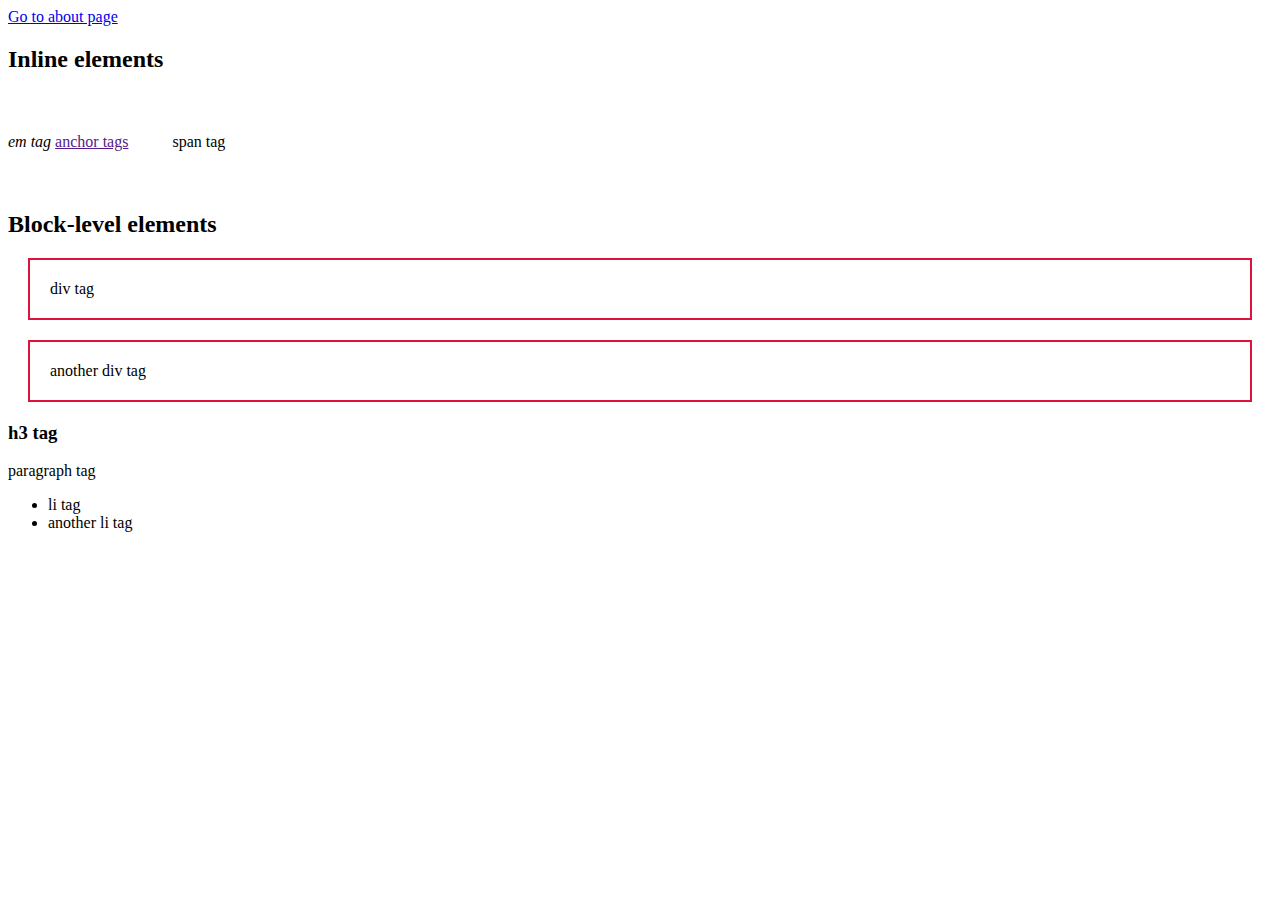
<file: index.html>
<!DOCTYPE html>
<html lang="en">
<head>
    <meta charset="UTF-8">
    <meta name="viewport" content="width=device-width, initial-scale=1.0">
    <title>CSS Basics</title>
    <link rel="stylesheet" href="css/main.css">
</head>
<body>
    <a href="about.html">Go to about page</a>
    <h2>Inline elements</h2>
    <em>em tag</em>
    <a href="">anchor tags</a>
    <span>span tag</span>

    <h2>Block-level elements</h2>

    <div>div tag</div>
    <div>another div tag</div>
    <h3>h3 tag</h3>
    <p>paragraph tag</p>
    <ul>
        <li>li tag</li>
        <li>another li tag</li>
    </ul>
    </div>
</body>
</html>
</file>
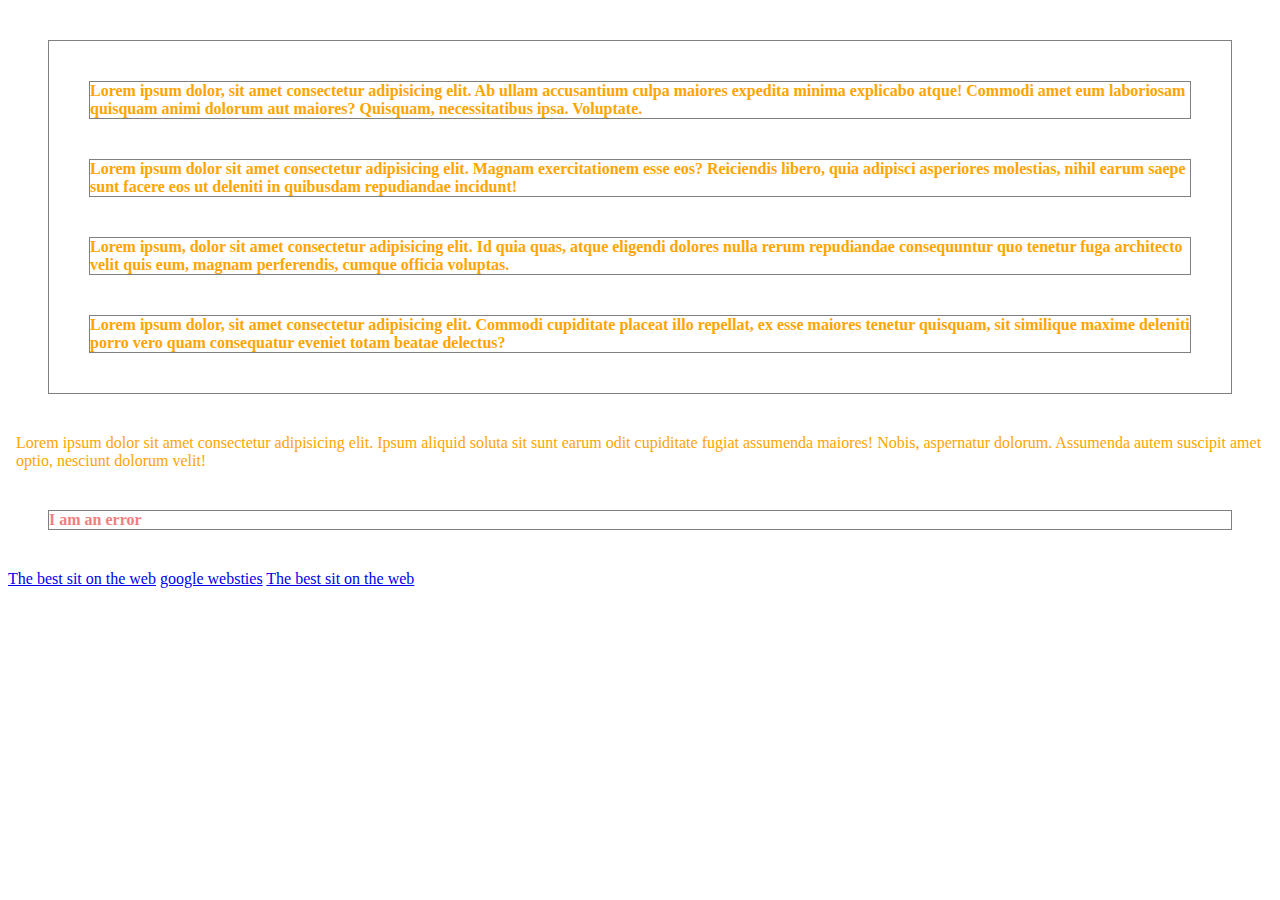
<file: about.html>
<!DOCTYPE html>
<html lang="en">
<head>
    <link rel="stylesheet" href="about.css">
    <title>CSS BASICS</title>
</head>
<body>

    <div id="content">


    <p>Lorem ipsum dolor, sit amet consectetur adipisicing elit. Ab ullam accusantium culpa maiores expedita minima explicabo atque! Commodi amet eum laboriosam quisquam animi dolorum aut maiores? 
        Quisquam, necessitatibus ipsa. Voluptate.</p>

        <p class="error">Lorem ipsum dolor sit amet consectetur 
            adipisicing elit. Magnam exercitationem esse eos?
             Reiciendis libero, quia adipisci asperiores
              molestias, nihil earum saepe sunt facere eos ut 
            deleniti in quibusdam repudiandae incidunt!</p>

        <p class="success">Lorem ipsum, dolor sit amet 
            consectetur adipisicing elit. Id quia quas, 
            atque eligendi dolores nulla rerum 
            repudiandae consequuntur quo tenetur fuga 
            architecto velit quis eum, magnam perferendis, cumque officia voluptas.</p>

        <p class="success feedback">Lorem ipsum dolor, sit amet 
            consectetur adipisicing elit. Commodi 
            cupiditate placeat illo repellat, ex esse
             maiores tenetur quisquam, sit similique maxime 
             deleniti porro vero quam consequatur eveniet 
             totam beatae delectus?</p>

    </div>

    <p>Lorem ipsum dolor sit amet consectetur 
        adipisicing elit. Ipsum aliquid soluta 
        sit sunt earum odit cupiditate fugiat 
        assumenda maiores! Nobis, aspernatur dolorum.
         Assumenda autem suscipit amet optio, 
         nesciunt dolorum velit!</p>

    <div class="error">I am an error</div>

    <a href="https://www.thenetninja.co.uk">The best sit on the web</a>
    <a href="https:www.google.com">google websties</a>
    <a href="https://www.thenetninja.co.uk">The best sit on the web</a>

</body>
</file>
<file: css/main.css>
/*
h1{
    color: orange;
    background-color: slategray;
    font-size: 20px;
    text-decoration: underline;
    font-family: arial;
    text-align: center;
}



p {
    color: green;
    text-align: right;
    line-height: 30px;
    letter-spacing: 3px;
    column-count: 2;
    column-gap: 60px;
}

ul {
    /* border-width: 4px;
    border-style: solid;
    border-color: crimson; 
    border-bottom: 4px solid crimson;
    border-left: 8px dashed rgb(228, 122, 143);

}

li {
    list-style-type:none;
    text-shadow: 2px 2px #e9e9e9;
}
*/

span {
    display: inline-block; 
    margin: 20px;
    padding: 20px;
}

div {
    /* display: inline; */
    border: 2px solid crimson;
    margin: 20px;
    padding: 20px;
}
</file>
<file: about.css>
/* p.error{
    color: red;
}
p.success{
    color: #4fdb4f;
}
p.success.feedback{
    border: 1px dashed #4fdb4f;
}
#content{
    background-color: #ebebeb;
    padding: 20px;
} */
/* div .error{ 
    color: red;
}*/
/*a[href*="thenetninja"]{
    background-color: #3dd13d;
    color: white;
    text-decoration: none;
    font-weight: bold;
    text-transform: uppercase;
}
a[href$=".com"]{
    color: white;
    background: red;
    border: 2px solid blue;
} */
div{
    color: lightcoral;  
    border: 1px solid gray;
    margin: 40px;
    font-weight: bold;
}
p{
    border: inherit;
    margin: inherit;
    color: crimson;
}
p{
    color: orange;
}
</file>
